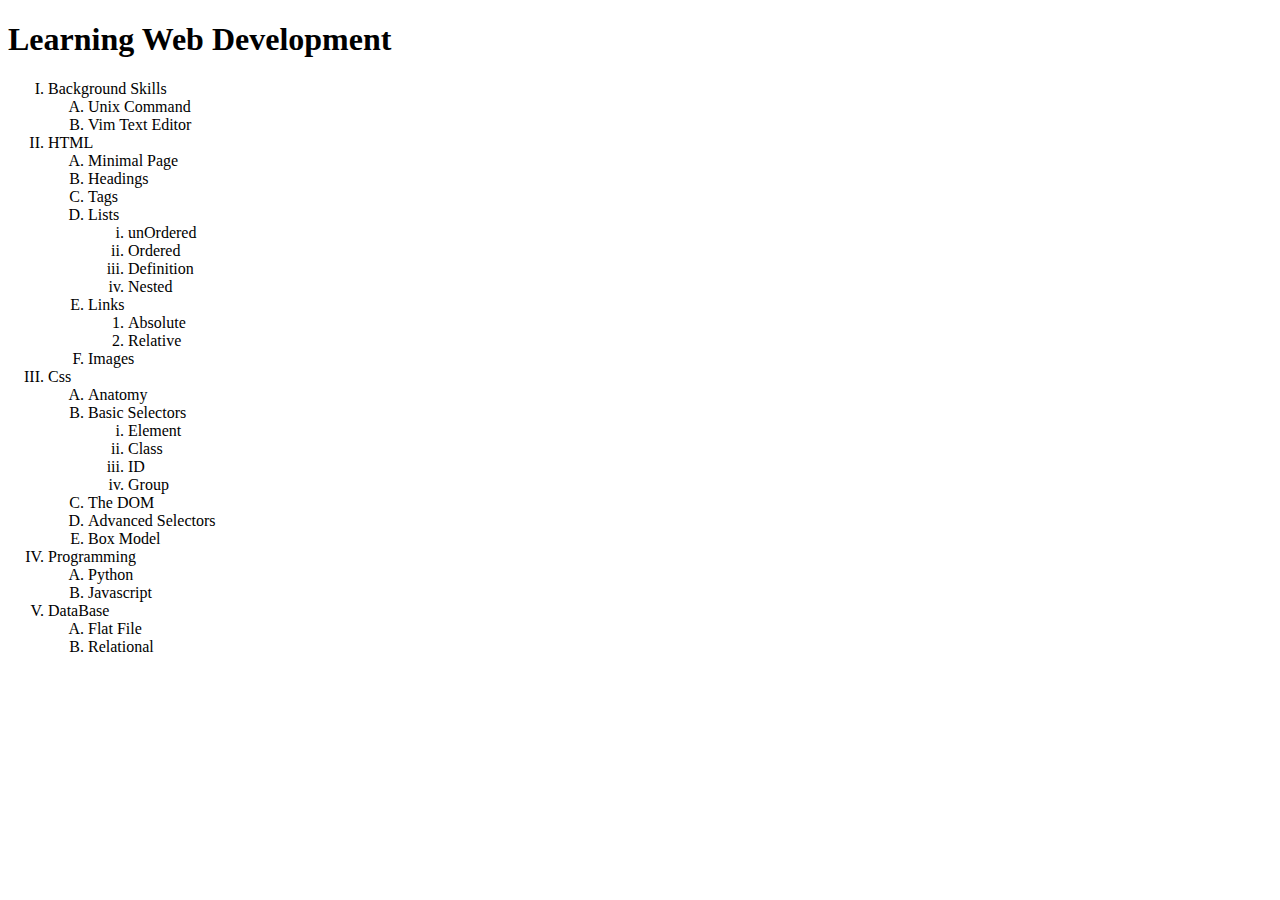
<file: Learning HTML.html>
<!DOCTYPE html>
<html lang="en">
  <head>
    <meta charset="UTF-8" />
    <meta http-equiv="X-UA-Compatible" content="IE=edge" />
    <meta name="viewport" content="width=<device-width>, initial-scale=1.0" />
    <title>Document</title>
  </head>
  <body>
    <h1>Learning Web Development</h1>
    <ol type="I">
      <li>
        Background Skills
        <ol type="A">
          <li>Unix Command</li>
          <li>Vim Text Editor</li>
        </ol>
      </li>
      <li>
        HTML
        <ol type="A">
          <li>Minimal Page</li>
          <li>Headings</li>
          <li>Tags</li>
          <li>
            Lists
            <ol type="i">
              <li>unOrdered</li>
              <li>Ordered</li>
              <li>Definition</li>
              <li>Nested</li>
            </ol>
          </li>
          <li>
            Links
            <ol>
              <li>Absolute</li>
              <li>Relative</li>
            </ol>
          </li>
          <li>Images</li>
        </ol>
      </li>
      <li>
        Css
        <ol type="A">
          <li>Anatomy</li>
          <li>
            Basic Selectors
            <ol type="i">
              <li>Element</li>
              <li>Class</li>
              <li>ID</li>
              <li>Group</li>
            </ol>
          </li>
          <li>The DOM</li>
          <li>Advanced Selectors</li>
          <li>Box Model</li>
        </ol>
      </li>
      <li>
        Programming
        <ol type="A">
          <li>Python</li>
          <li>Javascript</li>
        </ol>
      </li>
      <li>
        DataBase
        <ol type="A">
          <li>Flat File</li>
          <li>Relational</li>
        </ol>
      </li>
    </ol>
  </body>
</html>
</file>
